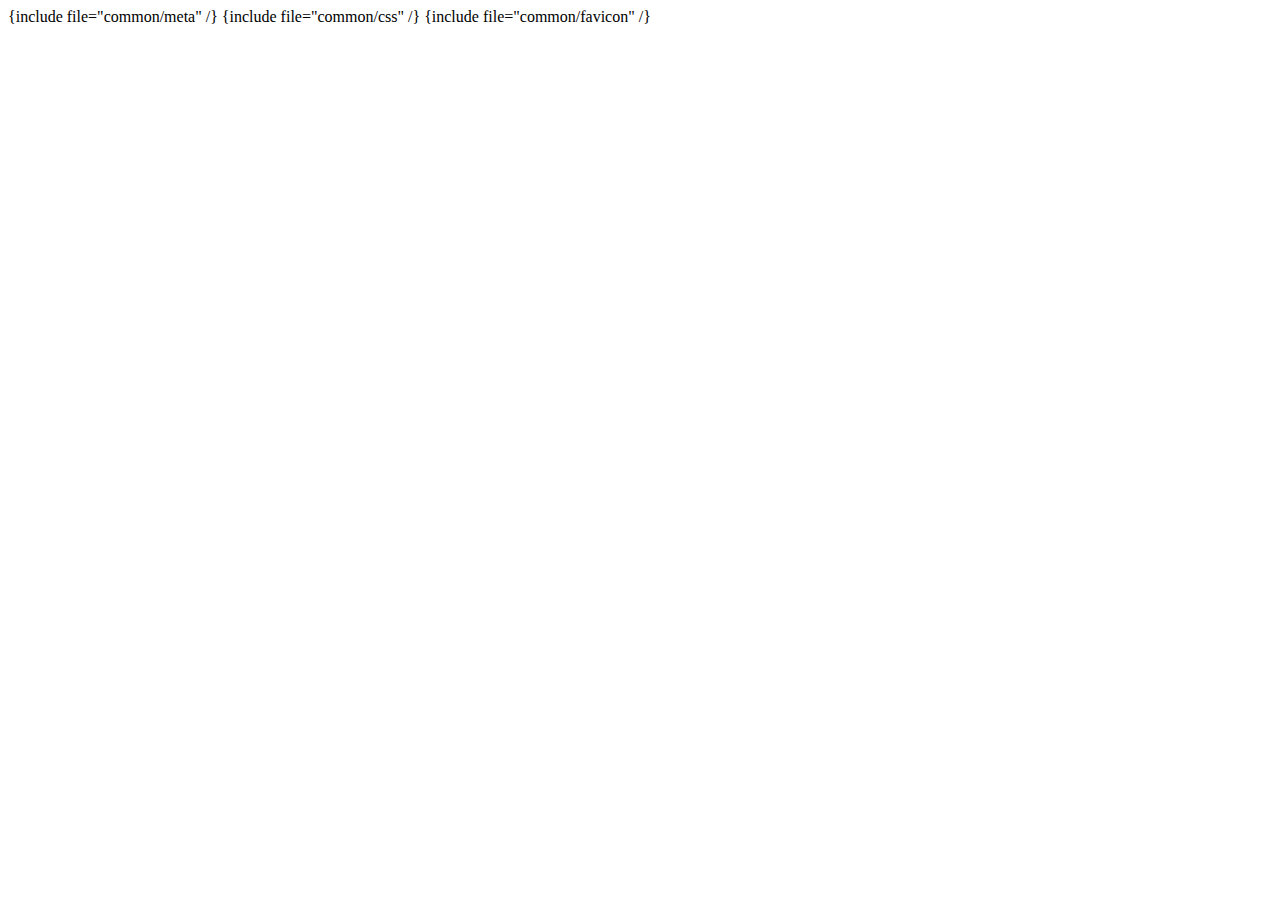
<file: app/index/view/common/header.html>
<!DOCTYPE html>
<html lang="en">
<head>
{include file="common/meta" /}
<title>Task {$task} | {$Think.config.site_title}</title>
{include file="common/css" /}
{include file="common/favicon" /}
</head>
<body>
</file>
